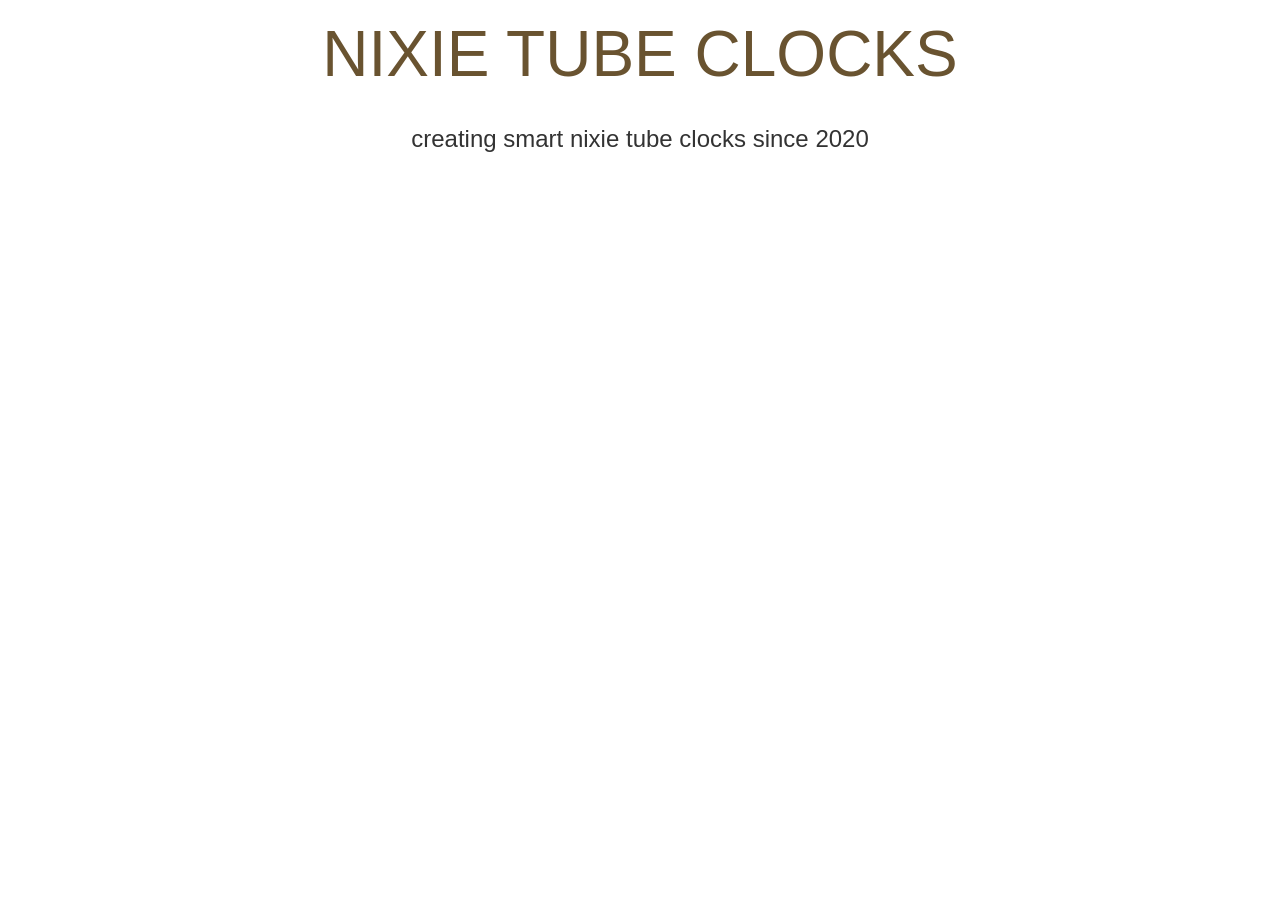
<file: index.html>
<!DOCTYPE html>
<html lang="en">
<head>
    <meta charset="UTF-8">
    <meta http-equiv="X-UA-Compatible" content="IE=edge">
    <meta name="viewport" content="width=device-width, initial-scale=1.0">
    <title>Nixie Tube Clocks</title>
    <style>
	body {
		text-align: center;
		padding: 1em;
		max-width: fit-content;
		margin: 0 auto;
        font-size: 16px;
        line-height: 1.5;
        color: #333;
        font-family: -apple-system, BlinkMacSystemFont, "Segoe UI", Roboto, Oxygen-Sans, Ubuntu, Cantarell, "Helvetica Neue", sans-serif;
	}
	h5 {
		color: #695330;
		text-transform: uppercase;
		font-size: 4em;
		font-weight: 100;
	}
    h2, h5 {
        margin: 0 0 0.5em 0;
        font-weight: 400;
        line-height: 1.2;
    }
    </style>
</head>
<body>
    <h5>Nixie Tube Clocks</h5>
    <h2>creating smart nixie tube clocks since 2020</h2>
</body>
</html>
</file>
